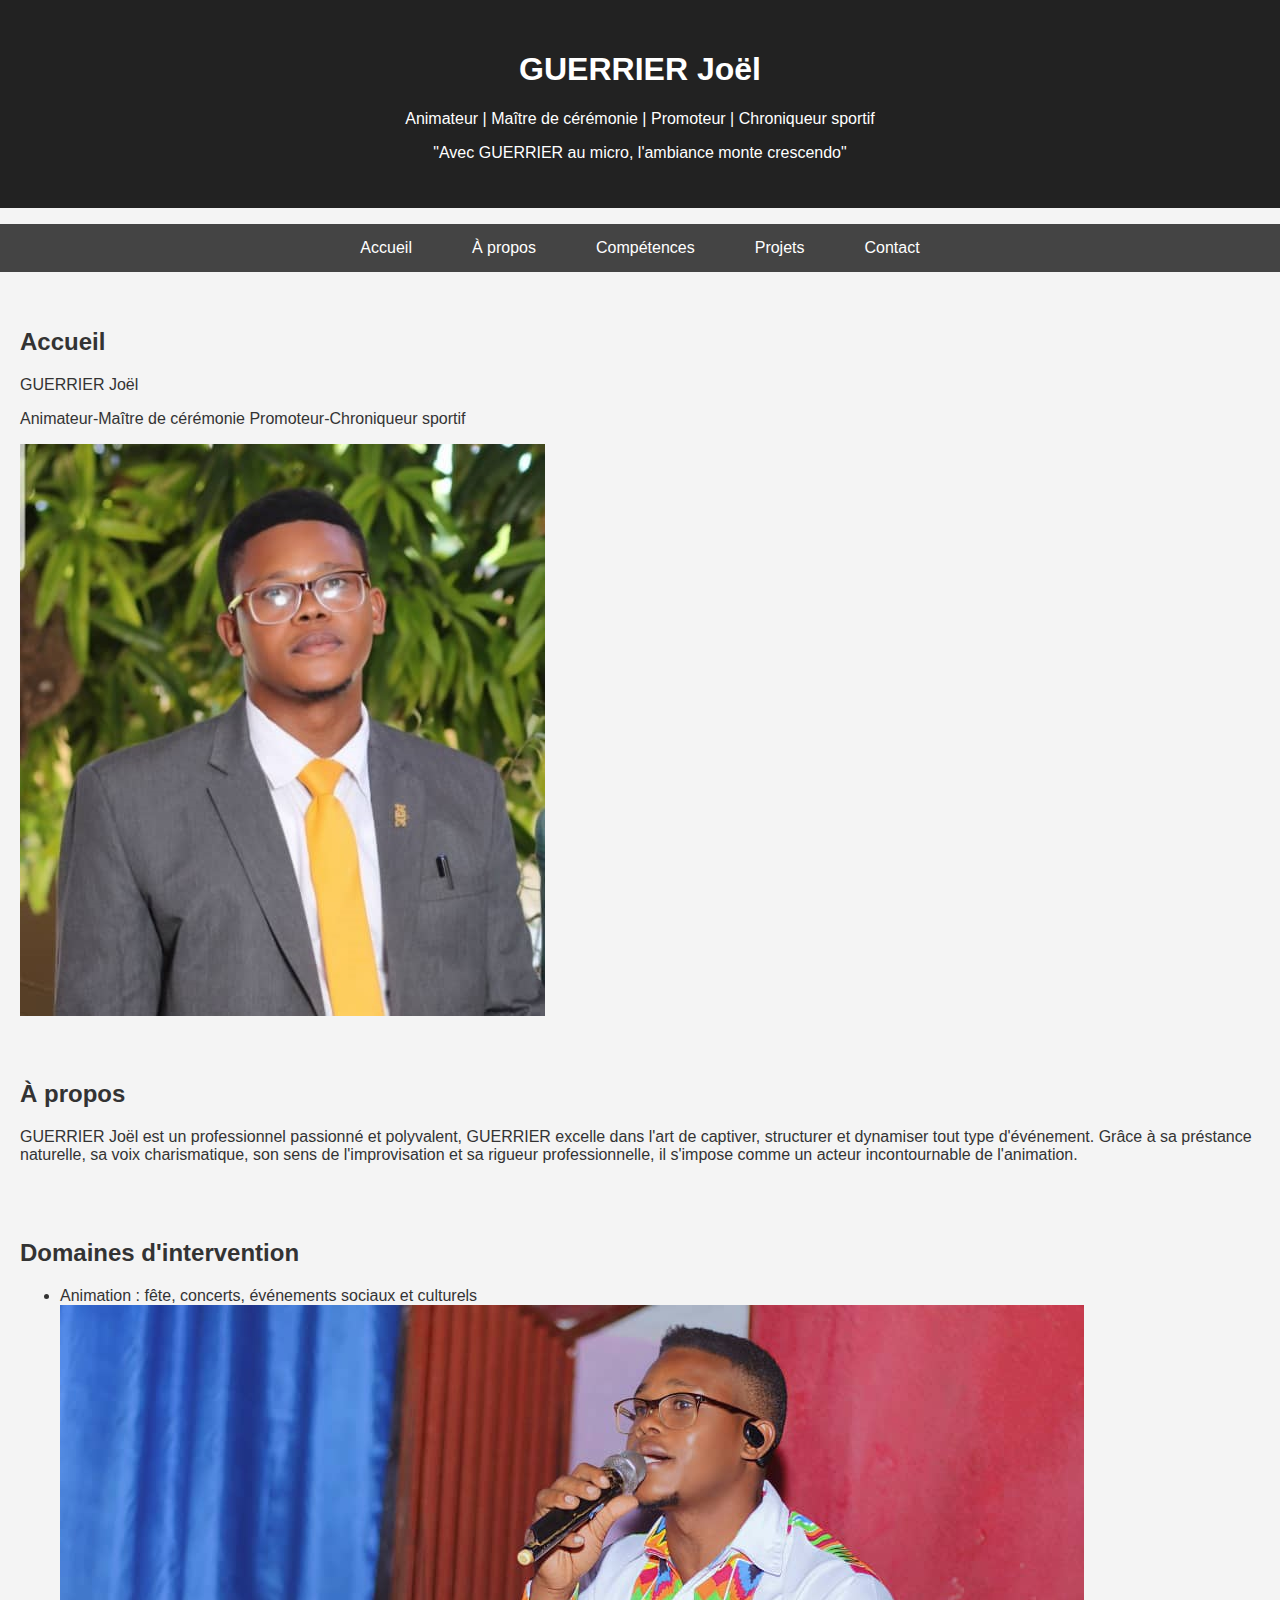
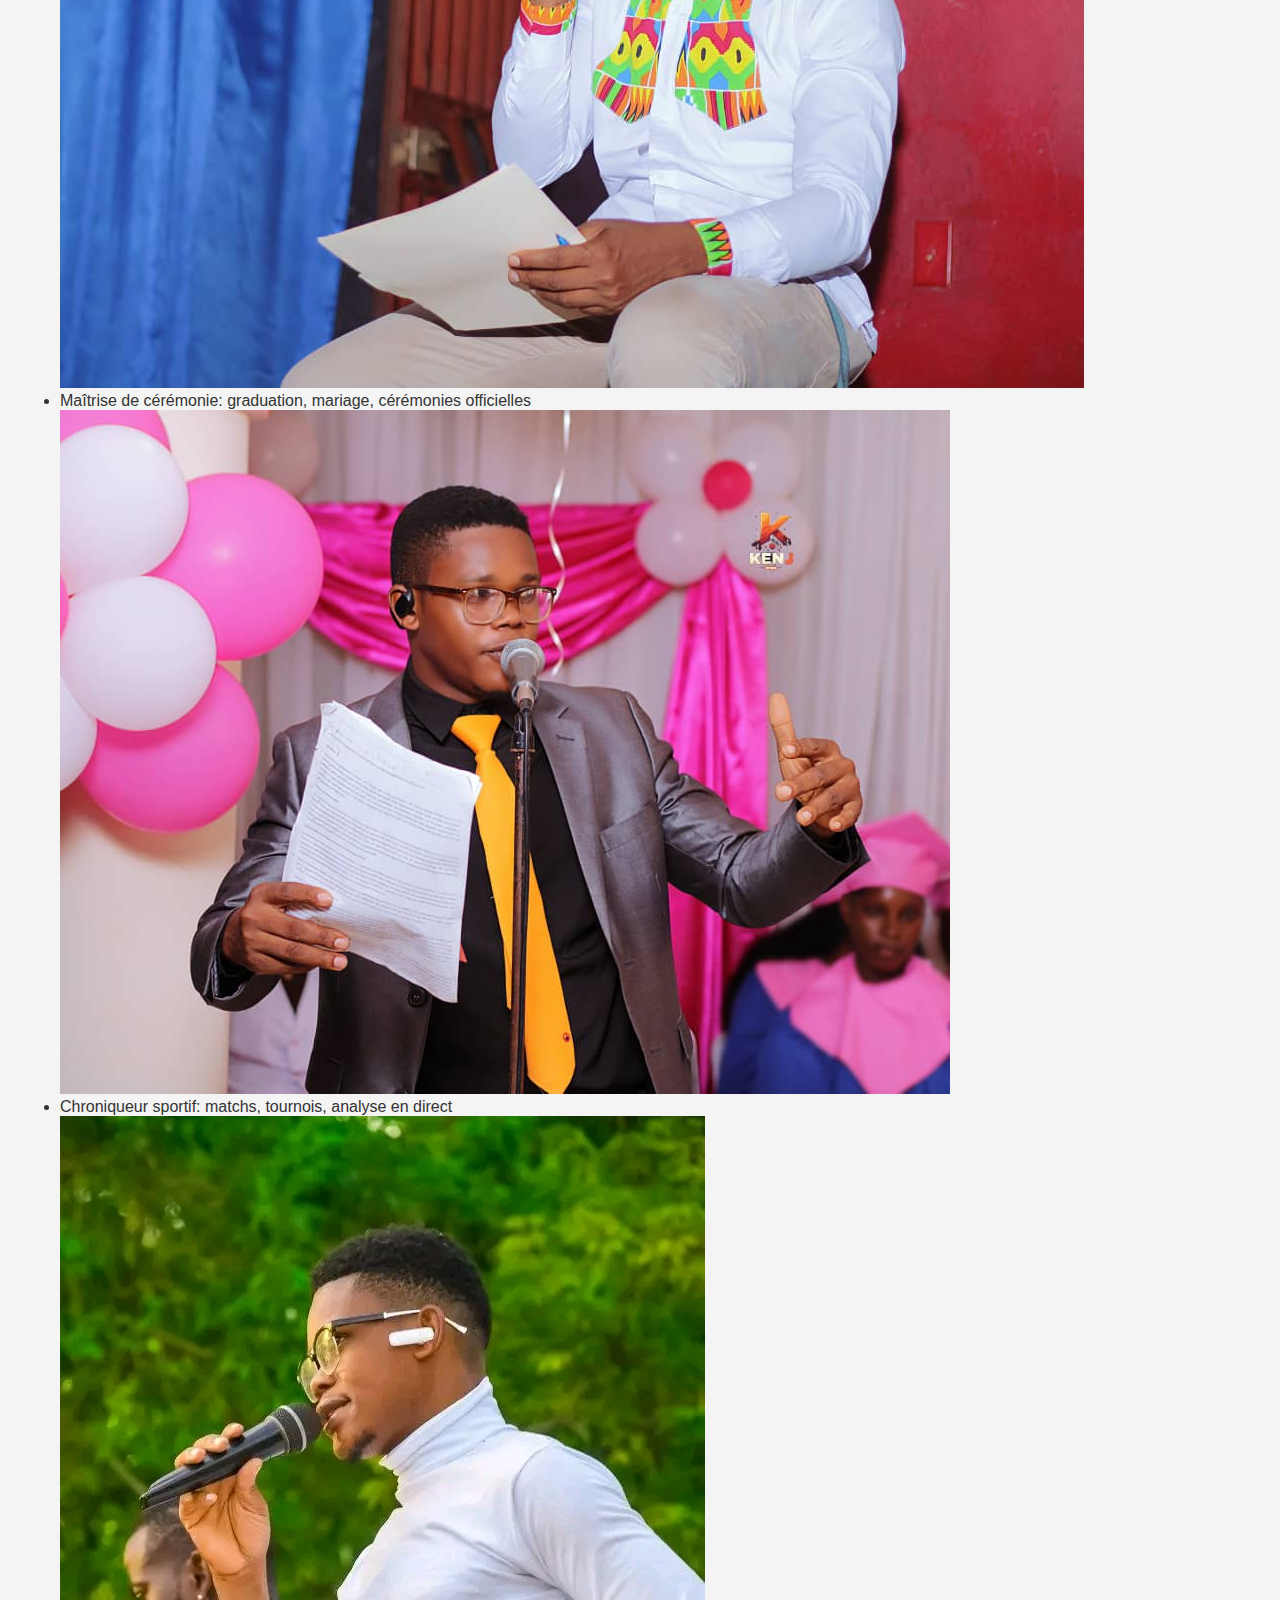
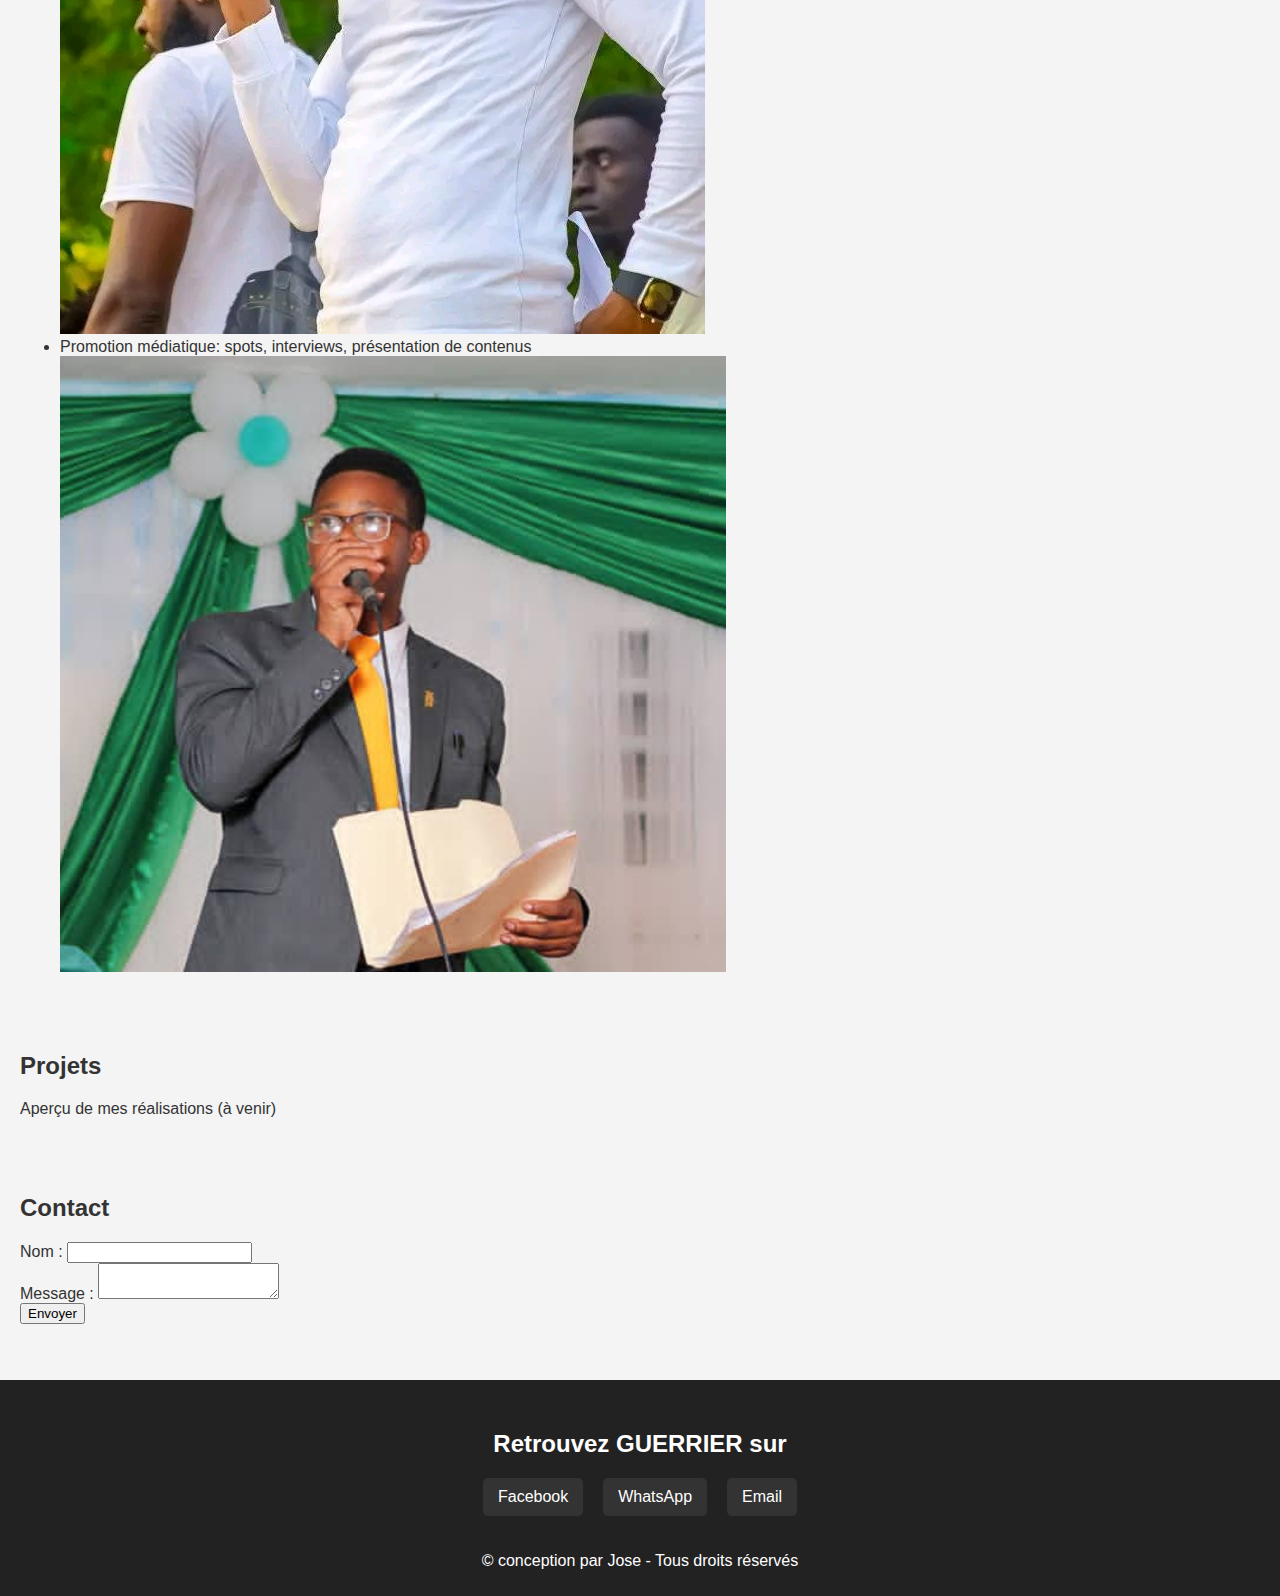
<file: index.html@.html>
<!DOCTYPE html>
<html lang="fr">
<head>
    <meta charset="UTF-8">
    <meta name="viewport" content="width=device-width, initial-scale=1.0">
    <title>Portfolio de GUERRIER</title>
  <link rel="stylesheet" href="style.css" />
</head>
<body>

  <header>
    <h1>GUERRIER Joël</h1>
    <p>Animateur | Maître de cérémonie | Promoteur | Chroniqueur sportif</p>
    <p>"Avec GUERRIER au micro, l'ambiance monte crescendo"</p>
  </header>
  
  <nav>
    <ul>
      <li><a href="#accueil">Accueil</a></li>
      <li><a href="#apropos">À propos</a></li>
      <li><a href="#competences">Compétences</a></li>
      <li><a href="#projets">Projets</a></li>
      <li><a href="#contact">Contact</a></li>
    </ul>
  </nav>

  <section id="Accueil">
    <h2>Accueil</h2>
    <p>GUERRIER Joël</p>
    <p>Animateur-Maître de cérémonie
        Promoteur-Chroniqueur sportif</p>
    <img src="idnt.jpg">  
</section>

  <section id="apropos">
    <h2>À propos</h2>
    <p>GUERRIER Joël est un professionnel passionné et polyvalent, GUERRIER excelle dans l'art de captiver, structurer et dynamiser tout type d'événement. Grâce à sa préstance naturelle, sa voix charismatique, son sens de l'improvisation et sa rigueur professionnelle, il s'impose comme un acteur incontournable de l'animation.</p>
  </section>

  <section id="competences">
    <h2>Domaines d'intervention</h2>
    <ul>
      <li>Animation : fête, concerts, événements sociaux et culturels</li>
      <img src="amt.jpg" alt="illustration animation">
      <li>Maîtrise de cérémonie: graduation, mariage, cérémonies officielles</li>
      <img src="grdt.jpg" alt="illustration cérémonie">
      <li>Chroniqueur sportif: matchs, tournois, analyse en direct</li>
      <img src="Chrnq.jpg" alt="illustration Chronique">
      <li>Promotion médiatique: spots, interviews, présentation de contenus</li>
      <img src="mrg.png" alt="illustration média">
    </ul>
</section>

  <section id="projets">
    <h2>Projets</h2>
    <p>Aperçu de mes réalisations (à venir)</p>
    <!-- Tu pourras ajouter ici des projets avec images ou liens -->
  </section>

  <section id="contact">
    <h2>Contact</h2>
    <form id="contactForm">
      <label>Nom :
        <input type="text" id="name" required>
      </label><br />
      <label>Message :
        <textarea id="message" required></textarea>
      </label><br />
      <button type="submit">Envoyer</button>
    </form>
    <p id="confirmation"></p>

  </section>

  <footer>
    <section id="reseaux">
  <h2>Retrouvez GUERRIER sur</h2>
  <div class="social-links">
    <a href="https://www.facebook.com/joelson.guerrier.2025?mibextid=rS40aB7S9Ucbxw6v" target="_blank">Facebook</a>
    <a href="https://wa.me/50948206589" target="_blank">WhatsApp</a>
    <a href="mailto:germejoseph07@gmail.com">Email</a>
  </div>
</section>

    <p>© conception par Jose - Tous droits réservés</p>
  </footer>

  <script src="script.js"></script>
</body>
</html>
</file>
<file: style.css>
body {
  font-family: Arial, sans-serif;
  margin: 0;
  background-color: #f4f4f4;
  color: #333;
}

header {
  background-color: #222;
  color: #fff;
  padding: 30px;
  text-align: center;
}

nav {
  background-color: #444;
}

nav ul {
  list-style: none;
  display: flex;
  justify-content: center;
  padding: 0;
}

nav ul li {
  margin: 0 15px;
}

nav ul li a {
  color: white;
  text-decoration: none;
  padding: 15px;
  display: block;
}

nav ul li a:hover {
  background-color: #666;
}

section {
  padding: 20px;
}

footer {
  text-align: center;
  background-color: #222;
color: #fff;
  padding: 10px;
  margin-top: 20px;
}
.social-links {
  display: flex;
  justify-content: center;
  gap: 20px;
  margin-top: 10px;
}

.social-links a {
  text-decoration: none;
  color: #fff;
  background-color: #333;
  padding: 10px 15px;
  border-radius: 5px;
  transition: background 0.3s;
}

.social-links a:hover {
  background-color: #555;
}
</file>
